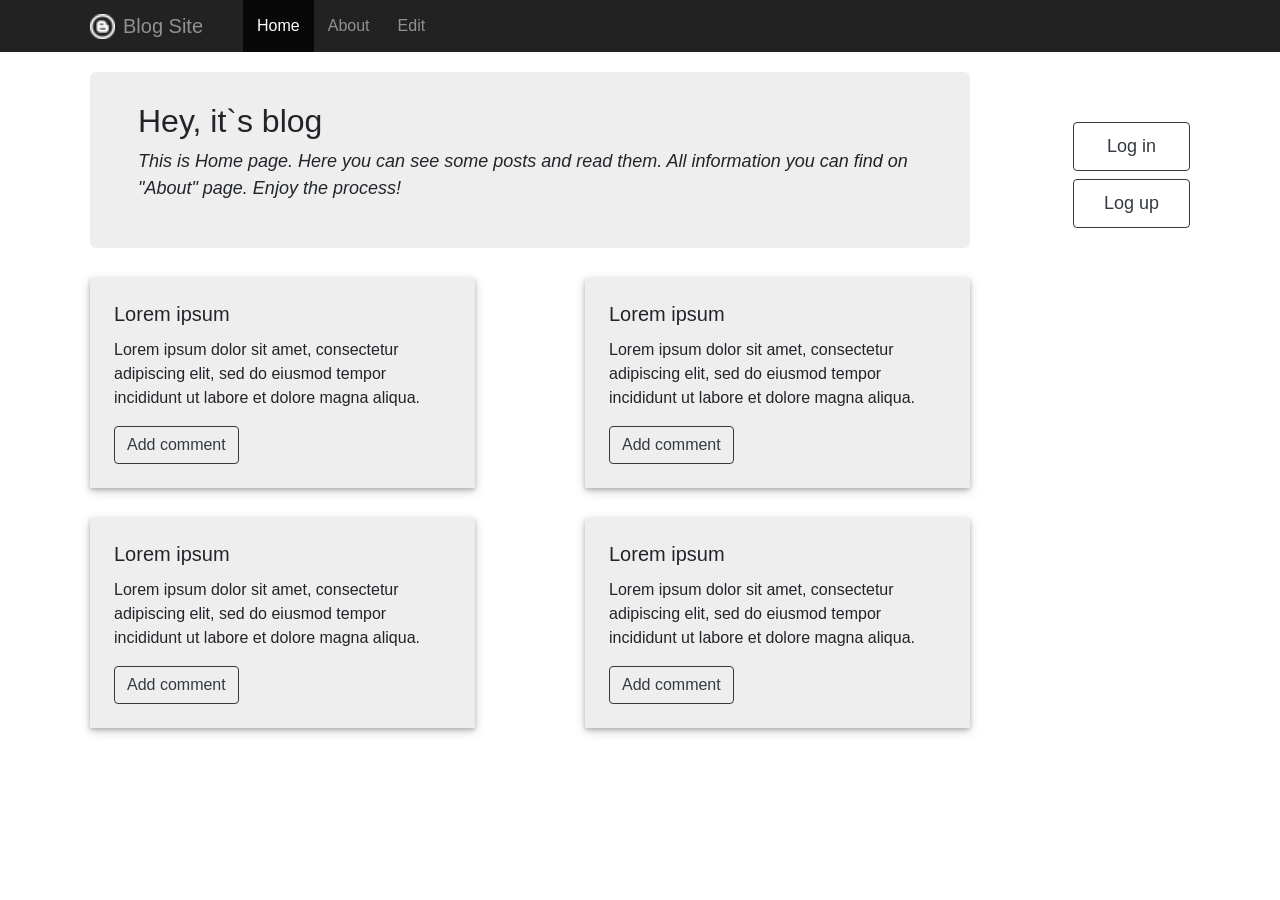
<file: index.html>
<!DOCTYPE html>
<html lang="en">

<head>
  <meta charset="UTF-8">
  <meta http-equiv="X-UA-Compatible" content="IE=edge">
  <meta name="viewport" content="width=device-width, initial-scale=1.0">
  <title>Blog site</title>

  <link rel="stylesheet" href="./style.css">
  <link rel="preconnect" href="https://fonts.gstatic.com">
  <link href="https://fonts.googleapis.com/css2?family=Poppins:ital,wght@0,300;0,400;1,200&display=swap"
    rel="stylesheet">
  <link rel="stylesheet" href="https://stackpath.bootstrapcdn.com/bootstrap/4.5.2/css/bootstrap.min.css"
    integrity="sha384-JcKb8q3iqJ61gNV9KGb8thSsNjpSL0n8PARn9HuZOnIxN0hoP+VmmDGMN5t9UJ0Z" crossorigin="anonymous">

</head>

<body>
  <header>
    <nav class="navbar navbar-fixed-top navbar-inverse p-0">
      <div class="d-flex justify-content-start align-items-center all-container">
        <div class="navbar-header mr-4 align-items-center d-flex flex-row">
          <img src="./assets/logo.png" alt="logo" width=25 height=25>
          <a href="#" class="navbar-brand text-white-50 ml-2">Blog Site</a>
        </div>
        <ul class="nav navigation">
          <li class="active">
            <a href="#" class="text-white">Home</a>
          </li>
          <li class="button">
            <a href="./files/about.html" class="text-white-50">About</a>
          </li>
          <li class="button">
            <a href="./files/edit.html" class="text-white-50">Edit</a>
          </li>
        </ul>
      </div>
    </nav>
  </header>
  <main>
    <div class="all-container d-flex align-items-center justify-content-between">
      <div class="jumpbutton">
        <h2>Hey, it`s blog</h2>
        <p>
          This is Home page. Here you can see some posts and read them. All information you can find on "About" page.
          Enjoy the process!</p>
      </div>
      <aside class="d-flex flex-column aside">
        <a href="./files/login.html" class="btn btn-outline-dark mb-2">Log in</a>
        <a href="./files/logup.html" class="btn btn-outline-dark">Log up</a>
      </aside>
    </div>
    <div class="all-container d-flex flex-wrap ">
      <div class="card-style">
        <div class="card-content p-4">
          <h5 class="card-title">Lorem ipsum</h5>
          <p class="card-text">Lorem ipsum dolor sit amet, consectetur adipiscing elit, sed do eiusmod tempor incididunt
            ut labore et dolore magna aliqua.</p>
          <!--This button will be unavailable-->
          <button class="btn btn-outline-dark">Add comment</button>
        </div>
      </div>
      <div class="card-style">
        <div class="card-content p-4">
          <h5 class="card-title">Lorem ipsum</h5>
          <p class="card-text">Lorem ipsum dolor sit amet, consectetur adipiscing elit, sed do eiusmod tempor incididunt
            ut labore et dolore magna aliqua.</p>
          <!--This button will be unavailable-->
          <button class="btn btn-outline-dark">Add comment</button>
        </div>
      </div>
      <div class="card-style">
        <div class="card-content p-4">
          <h5 class="card-title">Lorem ipsum</h5>
          <p class="card-text">Lorem ipsum dolor sit amet, consectetur adipiscing elit, sed do eiusmod tempor
            incididunt ut labore et dolore magna aliqua.</p>
          <!--This button will be unavailable-->
          <button class="btn btn-outline-dark">Add comment</button>
        </div>
      </div>
      <div class="card-style">
        <div class="card-content p-4">
          <h5 class="card-title">Lorem ipsum</h5>
          <p class="card-text">Lorem ipsum dolor sit amet, consectetur adipiscing elit, sed do eiusmod tempor
            incididunt ut labore et dolore magna aliqua.</p>
          <!--This button will be unavailable-->
          <button class="btn btn-outline-dark">Add comment</button>
        </div>
      </div>
  </main>
</body>

</html>
</file>
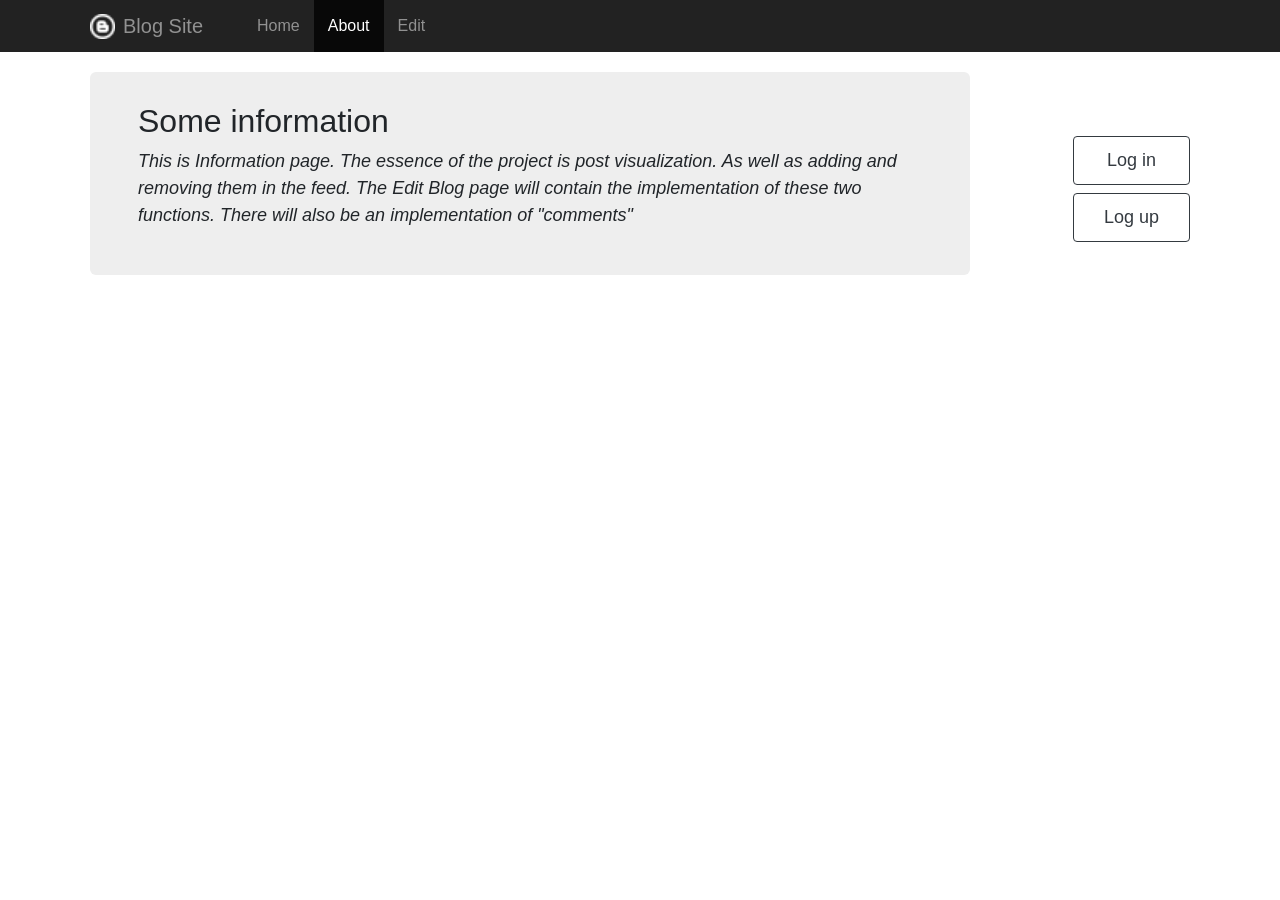
<file: files/about.html>
<!DOCTYPE html>
<html lang="en">

<head>
  <meta charset="UTF-8">
  <meta http-equiv="X-UA-Compatible" content="IE=edge">
  <meta name="viewport" content="width=device-width, initial-scale=1.0">
  <title>Blog site</title>

  <link rel="stylesheet" href="../style.css">
  <link rel="preconnect" href="https://fonts.gstatic.com">
  <link href="https://fonts.googleapis.com/css2?family=Poppins:ital,wght@0,300;0,400;1,200&display=swap"
    rel="stylesheet">
  <link rel="stylesheet" href="https://stackpath.bootstrapcdn.com/bootstrap/4.5.2/css/bootstrap.min.css"
    integrity="sha384-JcKb8q3iqJ61gNV9KGb8thSsNjpSL0n8PARn9HuZOnIxN0hoP+VmmDGMN5t9UJ0Z" crossorigin="anonymous">

</head>

<body>
  <header>
    <nav class="navbar navbar-fixed-top navbar-inverse p-0">
      <div class="d-flex justify-content-start align-items-center all-container">
        <div class="navbar-header mr-4 align-items-center d-flex flex-row">
          <img src="../assets/logo.png" alt="logo" width=25 height=25>
          <a href="#" class="navbar-brand text-white-50 ml-2">Blog Site</a>
        </div>
        <ul class="nav navigation">
          <li class="button">
            <a href="./index.html" class="text-white-50">Home</a>
          </li>
          <li class="active">
            <a href="#" class="text-white">About</a>
          </li>
          <li class="button">
            <a href="./edit.html" class="text-white-50">Edit</a>
          </li>
        </ul>
      </div>
    </nav>
  </header>
  <main>
    <div class="all-container d-flex align-items-center justify-content-between about">
      <div class="jumpbutton">
        <h2>Some information</h2>
        <p>
          This is Information page. The essence of the project is post visualization. As well as adding and removing
          them in the feed.
          The Edit Blog page will contain the implementation of these two functions. There will also be an
          implementation of "comments"
        </p>
      </div>
      <aside class="d-flex flex-column aside">
        <a href="./files/login.html" class="btn btn-outline-dark mb-2">Log in</a>
        <a href="./files/logup.html" class="btn btn-outline-dark">Log up</a>
      </aside>
    </div>
  </main>
</body>

</html>
</file>
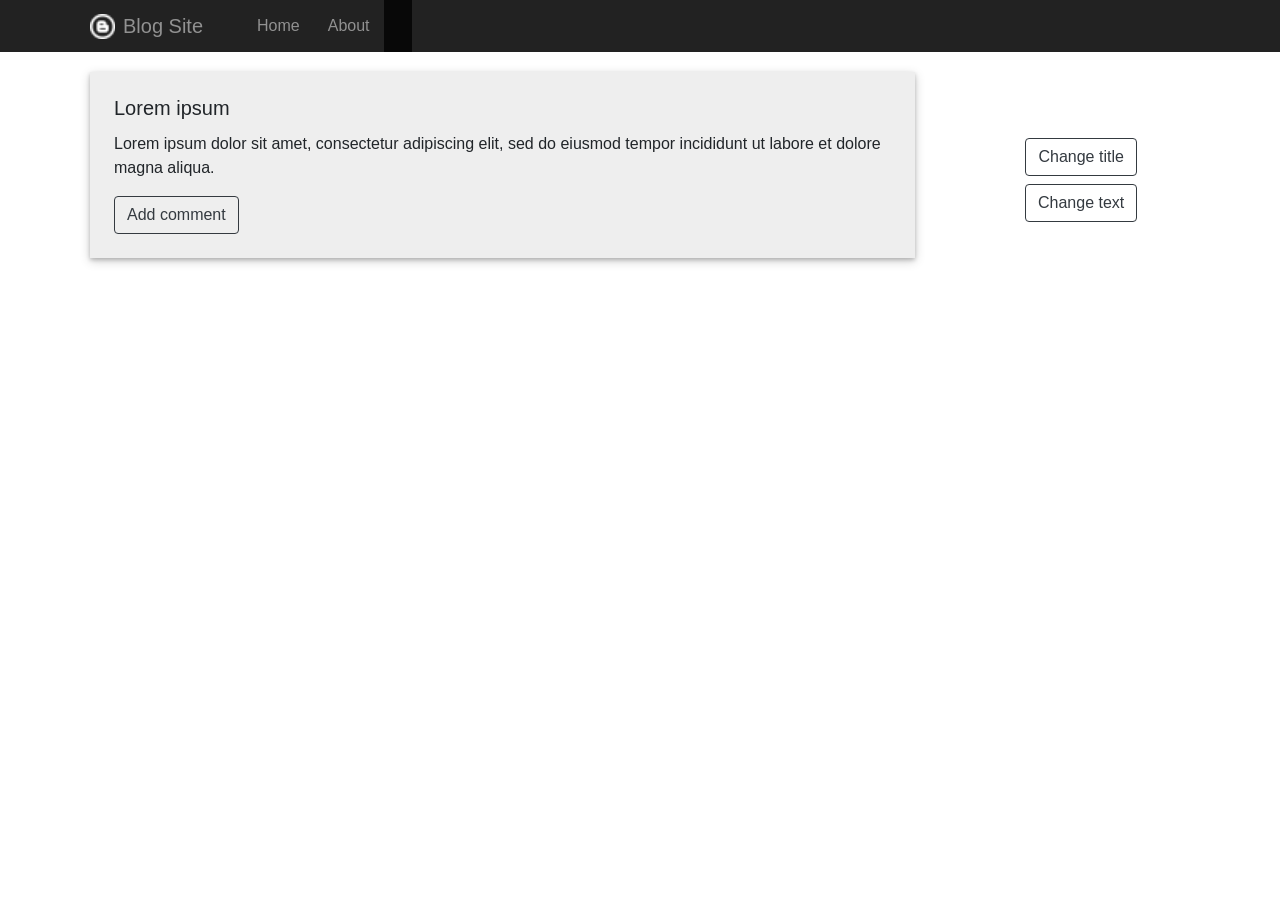
<file: files/edit.html>
<!DOCTYPE html>
<html lang="en">

<head>
  <meta charset="UTF-8">
  <meta http-equiv="X-UA-Compatible" content="IE=edge">
  <meta name="viewport" content="width=device-width, initial-scale=1.0">
  <title>Blog site</title>

  <link rel="stylesheet" href="../style.css">
  <link rel="preconnect" href="https://fonts.gstatic.com">
  <link href="https://fonts.googleapis.com/css2?family=Poppins:ital,wght@0,300;0,400;1,200&display=swap"
    rel="stylesheet">
  <link rel="stylesheet" href="https://stackpath.bootstrapcdn.com/bootstrap/4.5.2/css/bootstrap.min.css"
    integrity="sha384-JcKb8q3iqJ61gNV9KGb8thSsNjpSL0n8PARn9HuZOnIxN0hoP+VmmDGMN5t9UJ0Z" crossorigin="anonymous">

</head>

<body>
  <header>
    <nav class="navbar navbar-fixed-top navbar-inverse p-0">
      <div class="d-flex justify-content-start align-items-center all-container">
        <div class="navbar-header mr-4 align-items-center d-flex flex-row">
          <img src="../assets/logo.png" alt="logo" width=25 height=25>
          <a href="#" class="navbar-brand text-white-50 ml-2">Blog Site</a>
        </div>
        <ul class="nav navigation">
          <li class="button">
            <a href="../index.html" class="text-white-50">Home</a>
          </li>
          <li class="button">
            <a href="./about.html" class="text-white-50">About</a>
          </li>
          <li class="active">
          </li>
        </ul>
      </div>
    </nav>
  </header>
  <main>
    <div class="all-container d-flex flex-row  align-items-center edit">
      <div class="card-style edit-card w-75">
        <div class="card-content p-4">
          <h5 class="card-title">Lorem ipsum</h5>
          <p class="card-text">Lorem ipsum dolor sit amet, consectetur adipiscing elit, sed do eiusmod tempor incididunt
            ut labore et dolore magna aliqua.</p>
          <!--This button will is unavailable-->
          <button class="btn btn-outline-dark">Add comment</button>
        </div>
      </div>
      <aside class="d-flex flex-column aside">
        <button class="btn btn-outline-dark mb-2">Change title</button>
        <button class="btn btn-outline-dark">Change text</button>
      </aside>
    </div>
  </main>
</body>

</html>
</file>
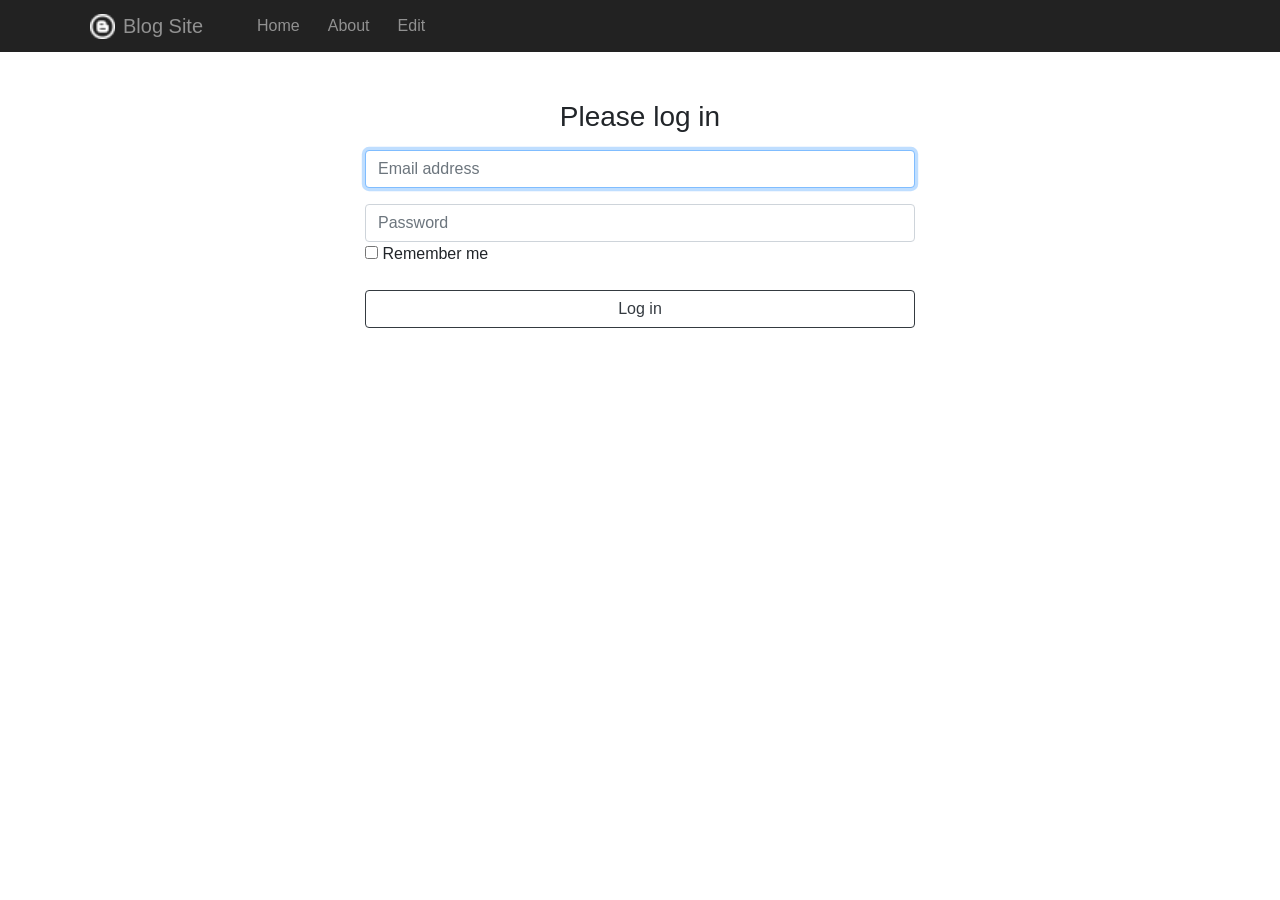
<file: files/login.html>
<!DOCTYPE html>
<html lang="en">

<head>
  <meta charset="UTF-8">
  <meta http-equiv="X-UA-Compatible" content="IE=edge">
  <meta name="viewport" content="width=device-width, initial-scale=1.0">
  <title>Blog site</title>

  <link rel="stylesheet" href="../style.css">
  <link rel="preconnect" href="https://fonts.gstatic.com">
  <link href="https://fonts.googleapis.com/css2?family=Poppins:ital,wght@0,300;0,400;1,200&display=swap"
    rel="stylesheet">
  <link rel="stylesheet" href="https://stackpath.bootstrapcdn.com/bootstrap/4.5.2/css/bootstrap.min.css"
    integrity="sha384-JcKb8q3iqJ61gNV9KGb8thSsNjpSL0n8PARn9HuZOnIxN0hoP+VmmDGMN5t9UJ0Z" crossorigin="anonymous">

</head>

<body>
  <header>
    <nav class="navbar navbar-fixed-top navbar-inverse p-0">
      <div class="d-flex justify-content-start align-items-center all-container">
        <div class="navbar-header mr-4 align-items-center d-flex flex-row">
          <img src="../assets/logo.png" alt="logo" width=25 height=25>
          <a href="#" class="navbar-brand text-white-50 ml-2">Blog Site</a>
        </div>
        <ul class="nav navigation">
          <li class="button">
            <a href="../index.html" class="text-white-50">Home</a>
          </li>
          <li class="button">
            <a href="./about.html" class="text-white-50">About</a>
          </li>
          <li class="button">
            <a href="./edit.html" class="text-white-50">Edit</a>
          </li>
        </ul>
      </div>
    </nav>
  </header>
  <main>
    <div class="all-container mt-5">
      <form class="form-signin w-50 m-auto">
        <h1 class="h3 mb-3 font-weight-normal text-center">Please log in</h1>
        <label for="inputEmail" class="sr-only">Email address</label>
        <input type="email" id="inputEmail" class="form-control mb-3" placeholder="Email address" required autofocus>
        <label for="inputPassword" class="sr-only">Password</label>
        <input type="password" id="inputPassword" class="form-control" placeholder="Password" required>
        <div class="checkbox mb-3">
          <label>
            <input type="checkbox" value="remember-me"> Remember me
          </label>
        </div>
        <button class="btn btn-outline-dark mb-2 w-100" type="submit">Log in</button>
      </form>
    </div>
  </main>
</body>

</html>
</file>
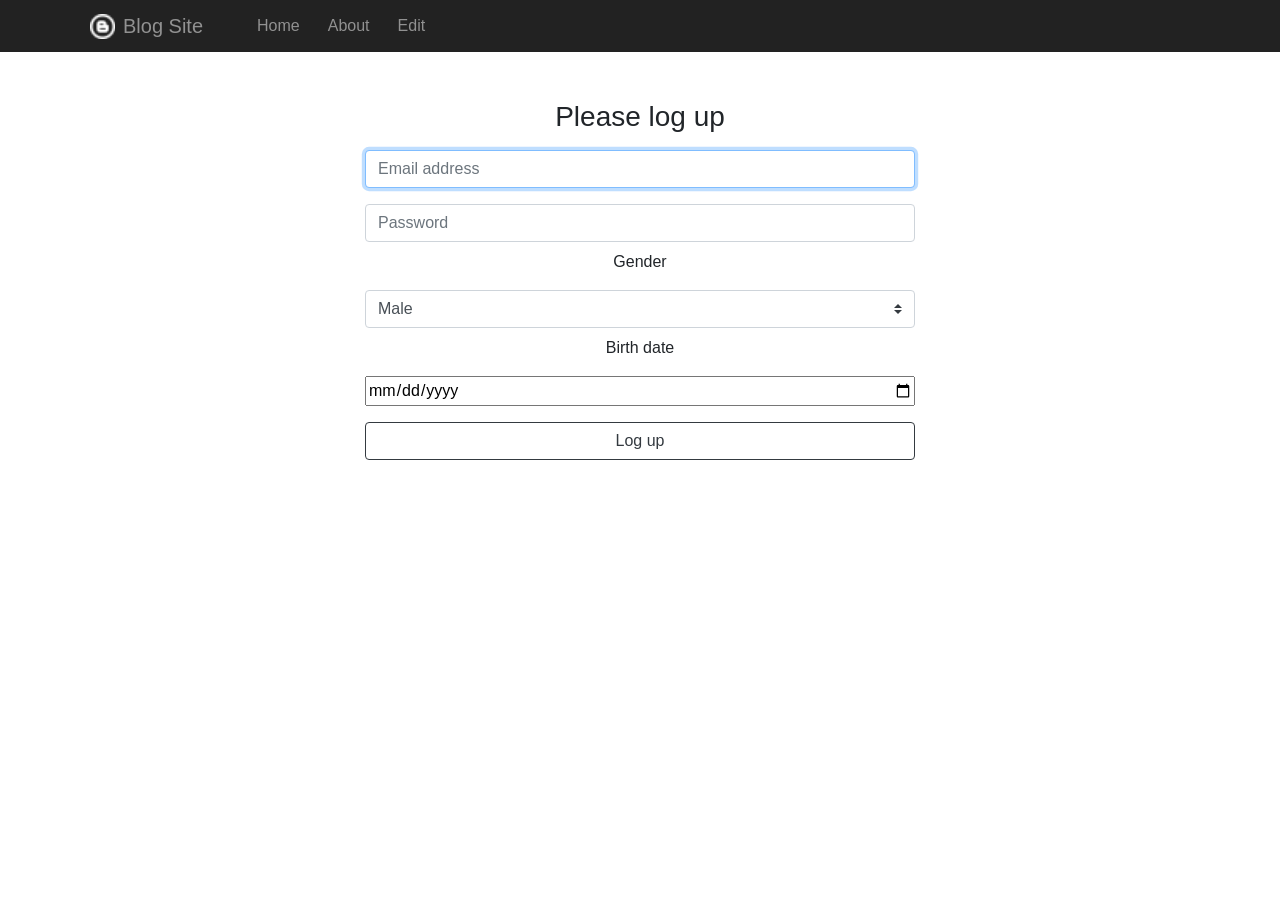
<file: files/logup.html>
<!DOCTYPE html>
<html lang="en">

<head>
  <meta charset="UTF-8">
  <meta http-equiv="X-UA-Compatible" content="IE=edge">
  <meta name="viewport" content="width=device-width, initial-scale=1.0">
  <title>Blog site</title>

  <link rel="stylesheet" href="../style.css">
  <link rel="preconnect" href="https://fonts.gstatic.com">
  <link href="https://fonts.googleapis.com/css2?family=Poppins:ital,wght@0,300;0,400;1,200&display=swap"
    rel="stylesheet">
  <link rel="stylesheet" href="https://stackpath.bootstrapcdn.com/bootstrap/4.5.2/css/bootstrap.min.css"
    integrity="sha384-JcKb8q3iqJ61gNV9KGb8thSsNjpSL0n8PARn9HuZOnIxN0hoP+VmmDGMN5t9UJ0Z" crossorigin="anonymous">

</head>

<body>
  <header>
    <nav class="navbar navbar-fixed-top navbar-inverse p-0">
      <div class="d-flex justify-content-start align-items-center all-container">
        <div class="navbar-header mr-4 align-items-center d-flex flex-row">
          <img src="../assets/logo.png" alt="logo" width=25 height=25>
          <a href="#" class="navbar-brand text-white-50 ml-2">Blog Site</a>
        </div>
        <ul class="nav navigation">
          <li class="button">
            <a href="../index.html" class="text-white-50">Home</a>
          </li>
          <li class="button">
            <a href="./about.html" class="text-white-50">About</a>
          </li>
          <li class="button">
            <a href="./edit.html" class="text-white-50">Edit</a>
          </li>
        </ul>
      </div>
    </nav>
  </header>
  <main>
    <div class="all-container mt-5">
      <form class="form-signin w-50 m-auto">
        <h1 class="h3 mb-3 font-weight-normal text-center">Please log up</h1>
        <label for="inputEmail" class="sr-only">Email address</label>
        <input type="email" id="inputEmail" class="form-control mb-3" placeholder="Email address" required autofocus>
        <label for="inputPassword" class="sr-only">Password</label>
        <input type="password" id="inputPassword" class="form-control" placeholder="Password" required>
        <p class="text-center mt-2">Gender</p>
        <select class="custom-select">
          <option value="1">Male</option>
          <option value="2">Female</option>
        </select>
        <p class="text-center mt-2">Birth date</p>
        <input type="date" id="date" name="date" class="w-100" />
        <!--This link leads to a table with information about the user.-->
        <a class="btn btn-outline-dark mb-2 mt-3 w-100" href='./user.html'>Log up</a>
      </form>
    </div>
  </main>
</body>

</html>
</file>
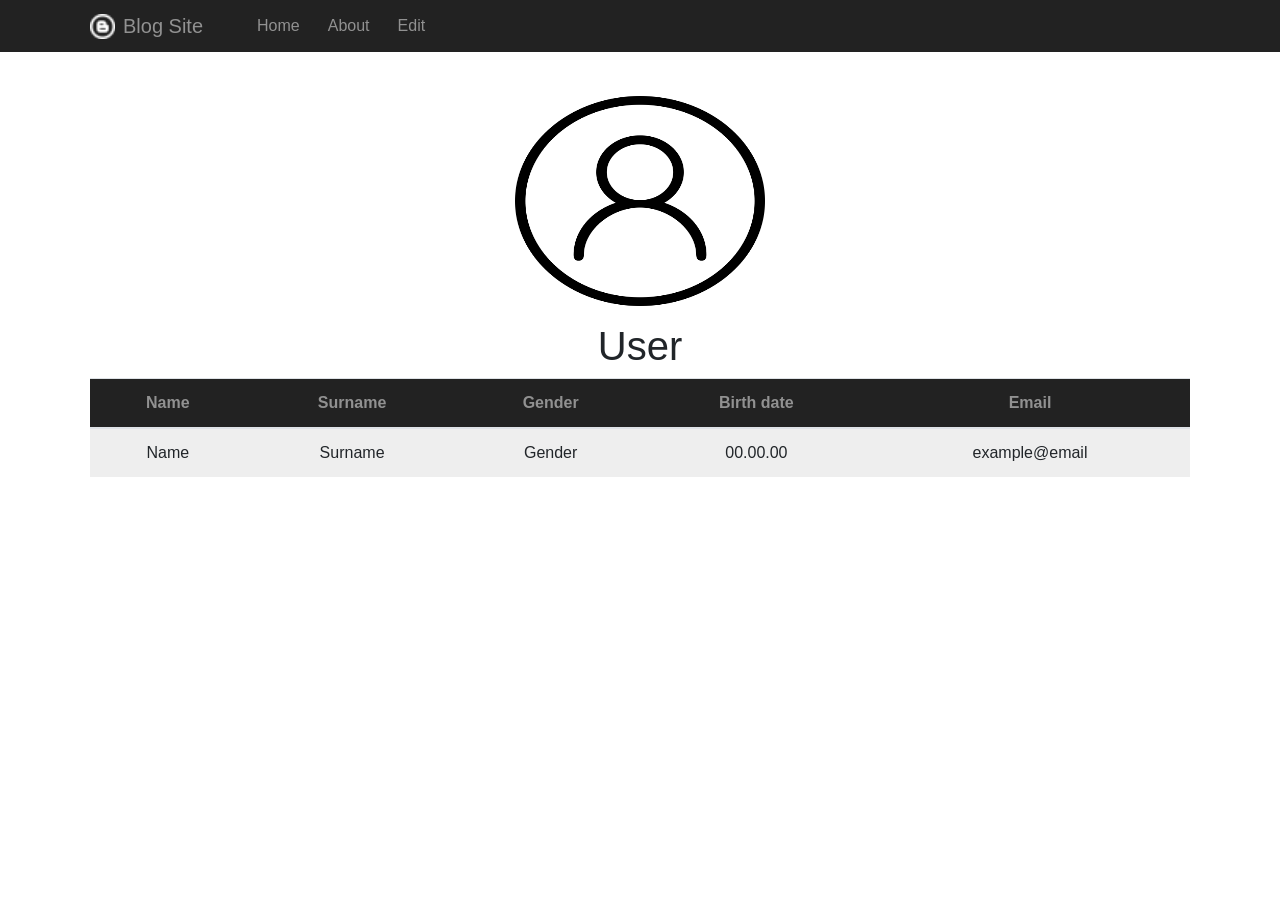
<file: files/user.html>
<!DOCTYPE html>
<html lang="en">

<head>
  <meta charset="UTF-8">
  <meta http-equiv="X-UA-Compatible" content="IE=edge">
  <meta name="viewport" content="width=device-width, initial-scale=1.0">
  <title>Blog site</title>

  <link rel="stylesheet" href="../style.css">
  <link rel="preconnect" href="https://fonts.gstatic.com">
  <link href="https://fonts.googleapis.com/css2?family=Poppins:ital,wght@0,300;0,400;1,200&display=swap"
    rel="stylesheet">
  <link rel="stylesheet" href="https://stackpath.bootstrapcdn.com/bootstrap/4.5.2/css/bootstrap.min.css"
    integrity="sha384-JcKb8q3iqJ61gNV9KGb8thSsNjpSL0n8PARn9HuZOnIxN0hoP+VmmDGMN5t9UJ0Z" crossorigin="anonymous">

</head>

<body>
  <header>
    <nav class="navbar navbar-fixed-top navbar-inverse p-0">
      <div class="d-flex justify-content-start align-items-center all-container">
        <div class="navbar-header mr-4 align-items-center d-flex flex-row">
          <img src="../assets/logo.png" alt="logo" width=25 height=25>
          <a href="#" class="navbar-brand text-white-50 ml-2">Blog Site</a>
        </div>
        <ul class="nav navigation">
          <li class="button">
            <a href="../index.html" class="text-white-50">Home</a>
          </li>
          <li class="button">
            <a href="./about.html" class="text-white-50">About</a>
          </li>
          <li class="button">
            <a href="./edit.html" class="text-white-50">Edit</a>
          </li>
        </ul>
      </div>
    </nav>
  </header>
  <main>
    <div class="all-container">
      <div class="d-flex flex-column pt-4">
        <img src="../assets/user.png" alt="" width="250" height="210" class="m-auto">
        <h1 class="text-center mt-3">User</h1>
      </div>
      <div class='table-scroll'>
       <table class="w-100 m-auto pt-4 text-center table">
        <thead class="thead-style">
          <tr class=" text-white-50">
            <th scope="col">Name</th>
            <th scope="col">Surname</th>
            <th scope="col">Gender</th>
            <th scope="col">Birth date</th>
            <th scope="col">Email</th>
          </tr>
        </thead>
        <tbody class="tbody">
          <tr class="p-3">
            <td>Name</td>
            <td>Surname</td>
            <td>Gender</td>
            <td>00.00.00</td>
            <td>example@email</td>
          </tr>
        </tbody>
      </table> 
      </div>
      
    </div>
  </main>
</body>

</html>
</file>
<file: style.css>
body{
    color: #333;
    font-size: 14px;
}

.navbar-inverse {
    background-color: #222;
    margin-bottom: 20px;
}

.all-container{
    width: 1100px;
    margin: auto;
}

.navbar-brand{
    font-size: 18px;
}

.navigation{ 
    display: flex;
    flex-direction: row;
    float: left;
}

.active{
    background-color: #080808;
    padding: 14px;
}

.button{
    padding: 14px;
}

.jumpbutton{
    font-size: 63px;
    background-color: #eee;
    margin-bottom: 30px;
    border-radius: 6px;
    padding: 30px 48px;
    max-width: 80%;
}

.jumpbutton > p {
    font-weight: 300;
    font-size: 18px;
    font-style: italic;
}

.aside > a{ 
    font-size: 18px;
    padding: 10px 30px;
}

.card-style{
    width: 35%;
    box-shadow: 0 2px 4px 0 rgba(0, 0, 0, 0.2), 0 3px 10px 0 rgba(0, 0, 0, 0.19);
    margin-right: 10%;
    margin-bottom: 30px;
}

.card-style > img {
    width: 100%;
    height: 350px;

}
.card-content{
    background-color: #eee;
}

.thead-style{
    background-color: #222;
}

.tbody{
    background-color: #eee;
}

.table > td,
.table > th{
    padding: 10px;
}

@media(max-width: 1024px){
    .all-container{
        width: 800px;
    }
}

@media(max-width: 769px){
    .jumpbutton{ 
        margin: auto;
        margin-bottom: 20px;
    }
    .all-container{
        width: 550px;
        justify-content: center;
    }
    .card-style{
        margin-right: 0;
    }
    .card-style:nth-child(odd){
        margin-right: 40px;
    }
    .card-style:nth-child(4){
        margin-bottom: 105px;
    }
    .about, .edit{
        justify-content: center;
    }
    .aside{
        position: fixed; 
        left: 0; bottom: 0; 
        padding: 10px; 
        width: 100%; 
        background-color: #222;
   }
   .aside > a {
       padding: 5px 20px;
       color: #fff;
       border: 1px solid #fff;
   }
   .aside > button {
    padding: 5px 20px;
    color: #fff;
    border: 1px solid #fff;
    }
}

@media(max-width: 376px){
    .card-style:nth-child(odd){
        margin-right: 15px;
    }
    .navbar-header{
        margin-left: 20px;
    }
    .all-container{
        width: 100%;
        justify-content: center;
    }
    .card-style{
        width: 100%;
        margin: 10px 15px;
    }
    .table-scroll{
        overflow: scroll;
    }
}
</file>
